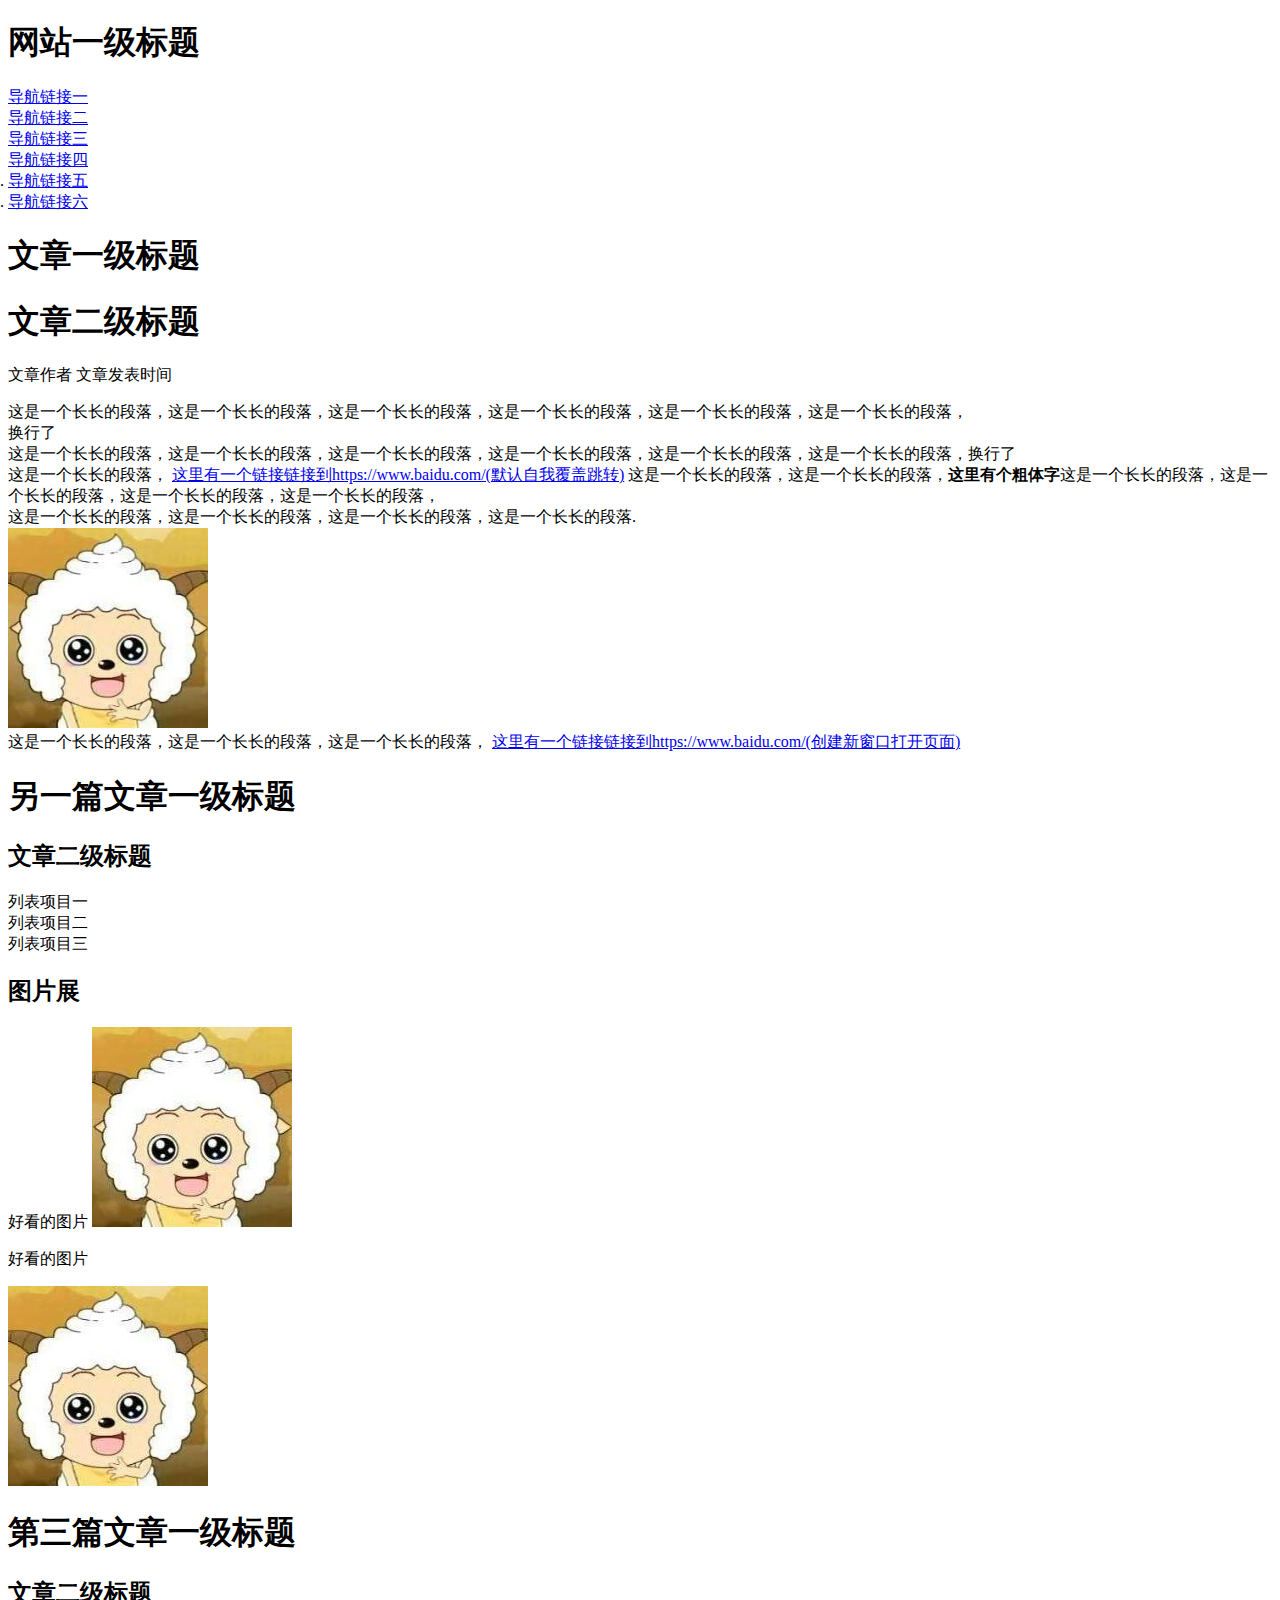
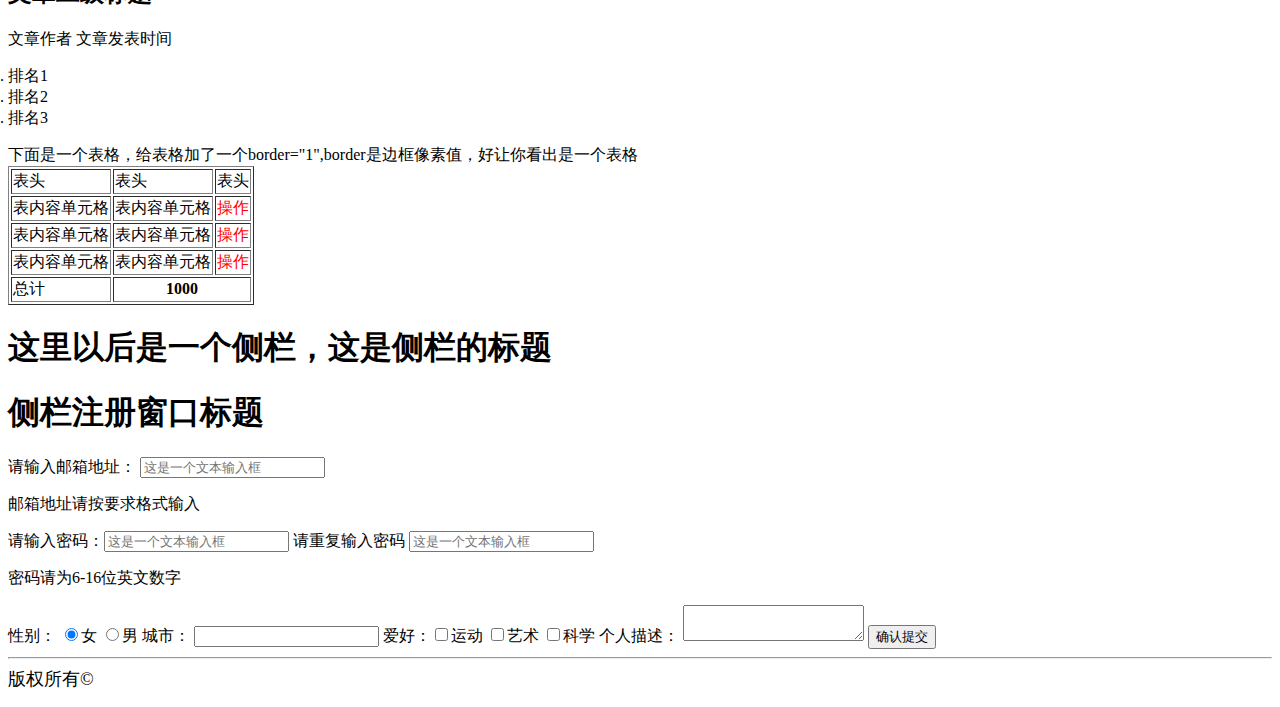
<file: index.html>
<!DOCTYPE html>
<html>
<head lang="en">
    <meta http-equiv="content-type" charset="UTF-8">
    <title>Web Study</title>
</head>
<body>
<div>
    <h1>网站一级标题</h1>
    <li><a href="#">导航链接一</a></li>
    <li type="disc"><a href="#">导航链接二</a></li>
    <li type="square"><a href="#">导航链接三</a></li>
    <li type="circle"><a href="#">导航链接四</a></li>
    <li type="1"><a href="#">导航链接五</a></li>
    <li type="1"><a href="#">导航链接六</a></li>
</div>

<div><h1>文章一级标题</h1></div>
<div><h1>文章二级标题</h1></div>

<div><p>文章作者 文章发表时间</p></div>

<div>这是一个长长的段落，这是一个长长的段落，这是一个长长的段落，这是一个长长的段落，这是一个长长的段落，这是一个长长的段落，<br/>换行了</div>
<div>这是一个长长的段落，这是一个长长的段落，这是一个长长的段落，这是一个长长的段落，这是一个长长的段落，这是一个长长的段落，换行了</div>
<div>这是一个长长的段落，
    <a href="https://www.baidu.com/">这里有一个链接链接到https://www.baidu.com/(默认自我覆盖跳转)</a>
    这是一个长长的段落，这是一个长长的段落，<b>这里有个粗体字</b>这是一个长长的段落，这是一个长长的段落，这是一个长长的段落，这是一个长长的段落，<br/>
    这是一个长长的段落，这是一个长长的段落，这是一个长长的段落，这是一个长长的段落.
</div>
<div>
    <img src="pic.jpg" alt=""/>
</div>

<div>
    这是一个长长的段落，这是一个长长的段落，这是一个长长的段落，
    <a href="https://www.baidu.com/" target="_blank">这里有一个链接链接到https://www.baidu.com/(创建新窗口打开页面)</a>
</div>

<article>
    <h1>另一篇文章一级标题</h1>

    <h2>文章二级标题</h2>

    <div>
        <li>列表项目一</li>
        <li>列表项目二</li>
        <li>列表项目三</li>
    </div>

    <div>
        <h2>图片展</h2>
    </div>

    <div>
        好看的图片
        <img src="pic.jpg" alt=""/>
    </div>

    <div>
        <p>好看的图片</p>
        <img src="pic.jpg" alt=""/>
    </div>
</article>
<article>
    <h1>第三篇文章一级标题</h1>

    <h2>文章二级标题</h2>
    <article>
        <p>
            文章作者 文章发表时间
        <li type="1">排名1</li>
        <li type="1">排名2</li>
        <li type="1">排名3</li>
        </p>
    </article>

    下面是一个表格，给表格加了一个border="1",border是边框像素值，好让你看出是一个表格
    <table border="1">
        <tr>
            <td>表头</td>
            <td>表头</td>
            <td>表头</td>
        </tr>
        <tr>
            <td>表内容单元格</td>
            <td>表内容单元格</td>
            <td style="color: red">操作</td>
        </tr>
        <tr>
            <td>表内容单元格</td>
            <td>表内容单元格</td>
            <td style="color: red">操作</td>
        </tr>
        <tr>
            <td>表内容单元格</td>
            <td>表内容单元格</td>
            <td style="color: red">操作</td>
        </tr>
        <tr>
            <td>总计</td>
            <th colspan="2">1000</th>
        </tr>
    </table>
</article>

<article>
    <h1>这里以后是一个侧栏，这是侧栏的标题</h1>

    <h1>侧栏注册窗口标题</h1>

    <div>请输入邮箱地址：
        <input type="text" placeholder="这是一个文本输入框"/>

        <p>邮箱地址请按要求格式输入</p>
    </div>

    <div>请输入密码：<input type="text" placeholder="这是一个文本输入框"/>
        请重复输入密码 <input type="text" placeholder="这是一个文本输入框"/>

        <p>密码请为6-16位英文数字</p>
    </div>

    <p>

    <div>性别：
        <input type="radio" name="sex" checked="checked"/>女
        <input type="radio" name="sex"/>男

        城市：
        <input type="text" list="citylist"/>
        <datalist id="citylist">
            <option value="北京"></option>
            <option value="上海"></option>
            <option value="广州"></option>
            <option value="珠海"></option>
        </datalist>
        爱好：<label><input type="checkbox"/>运动</label>
        <label><input type="checkbox"/>艺术</label>
        <label><input type="checkbox"/>科学</label>
        个人描述：
        <textarea name="text"></textarea>
        <input type="submit" value="确认提交"/>
        <hr/>
        <div style="font-size: large">
            版权所有&copy;
        </div>
    </div>
    </p>


</article>


</body>
</html>
</file>
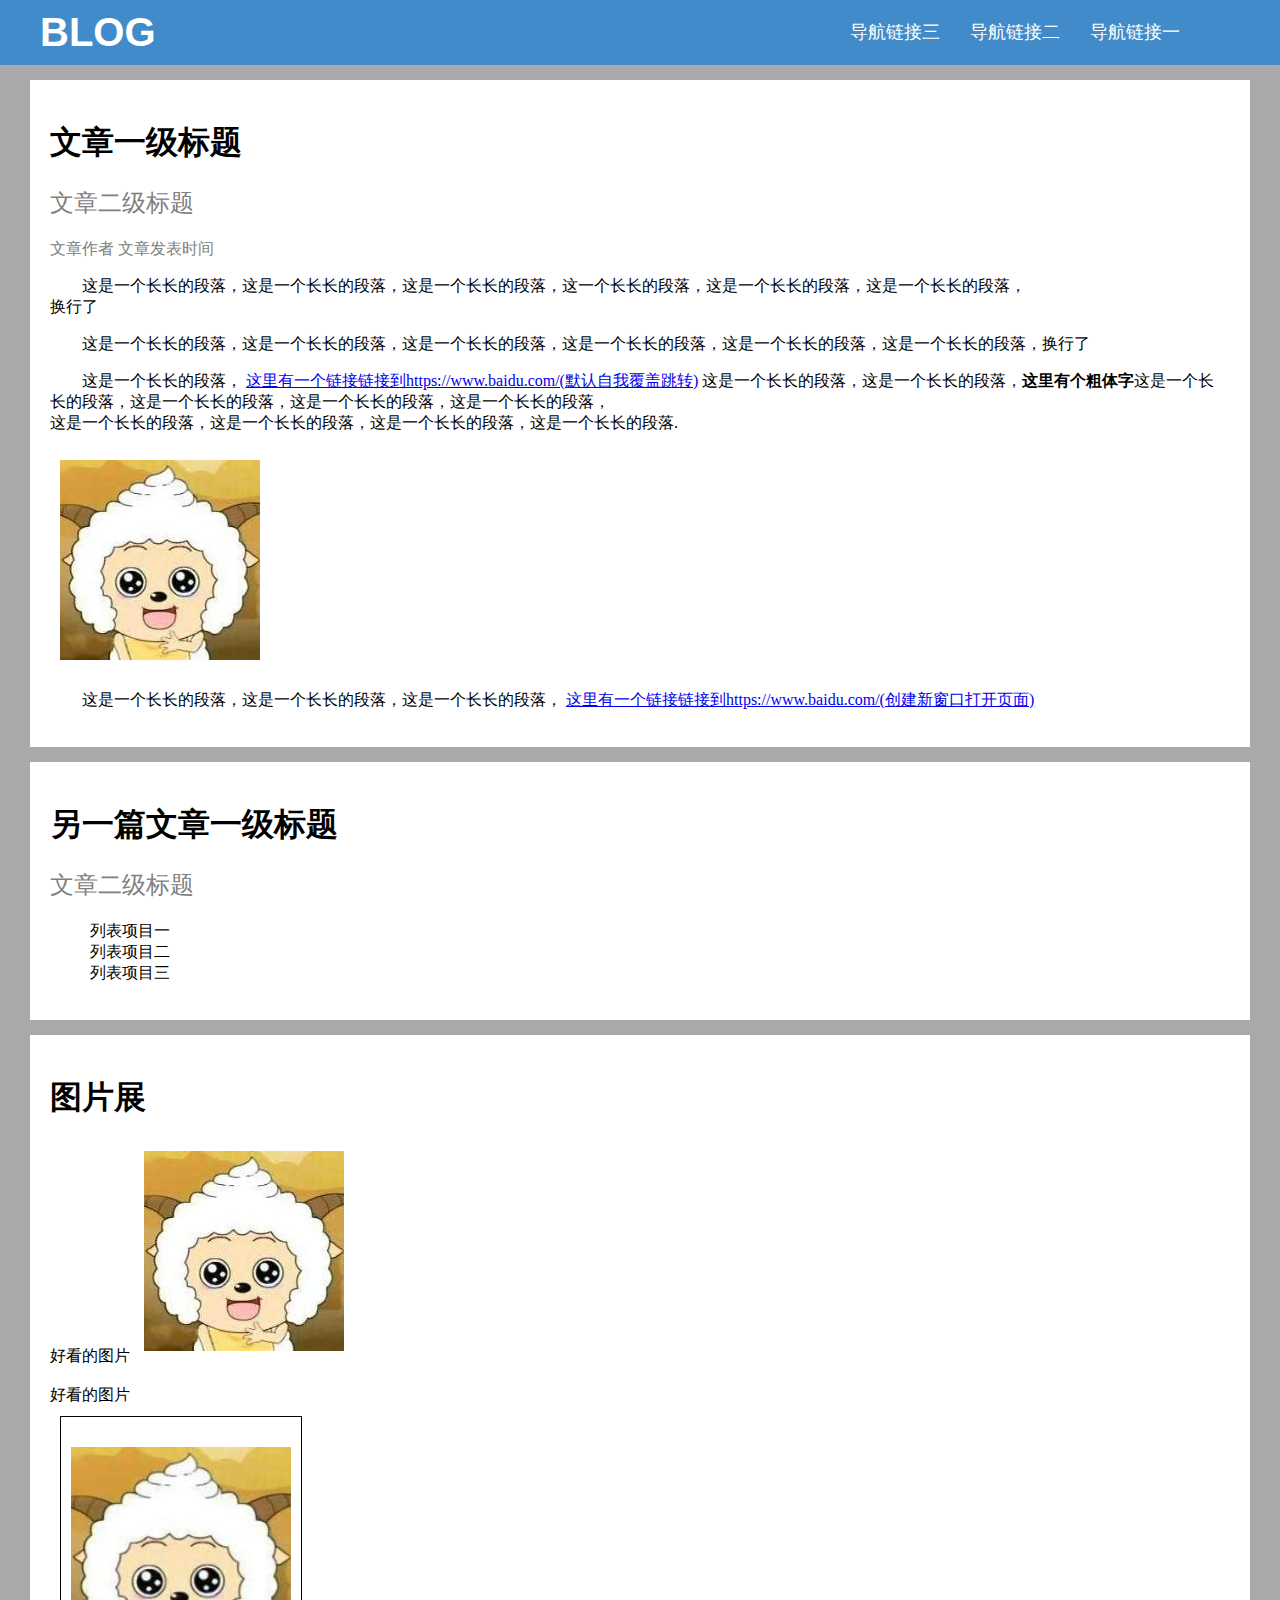
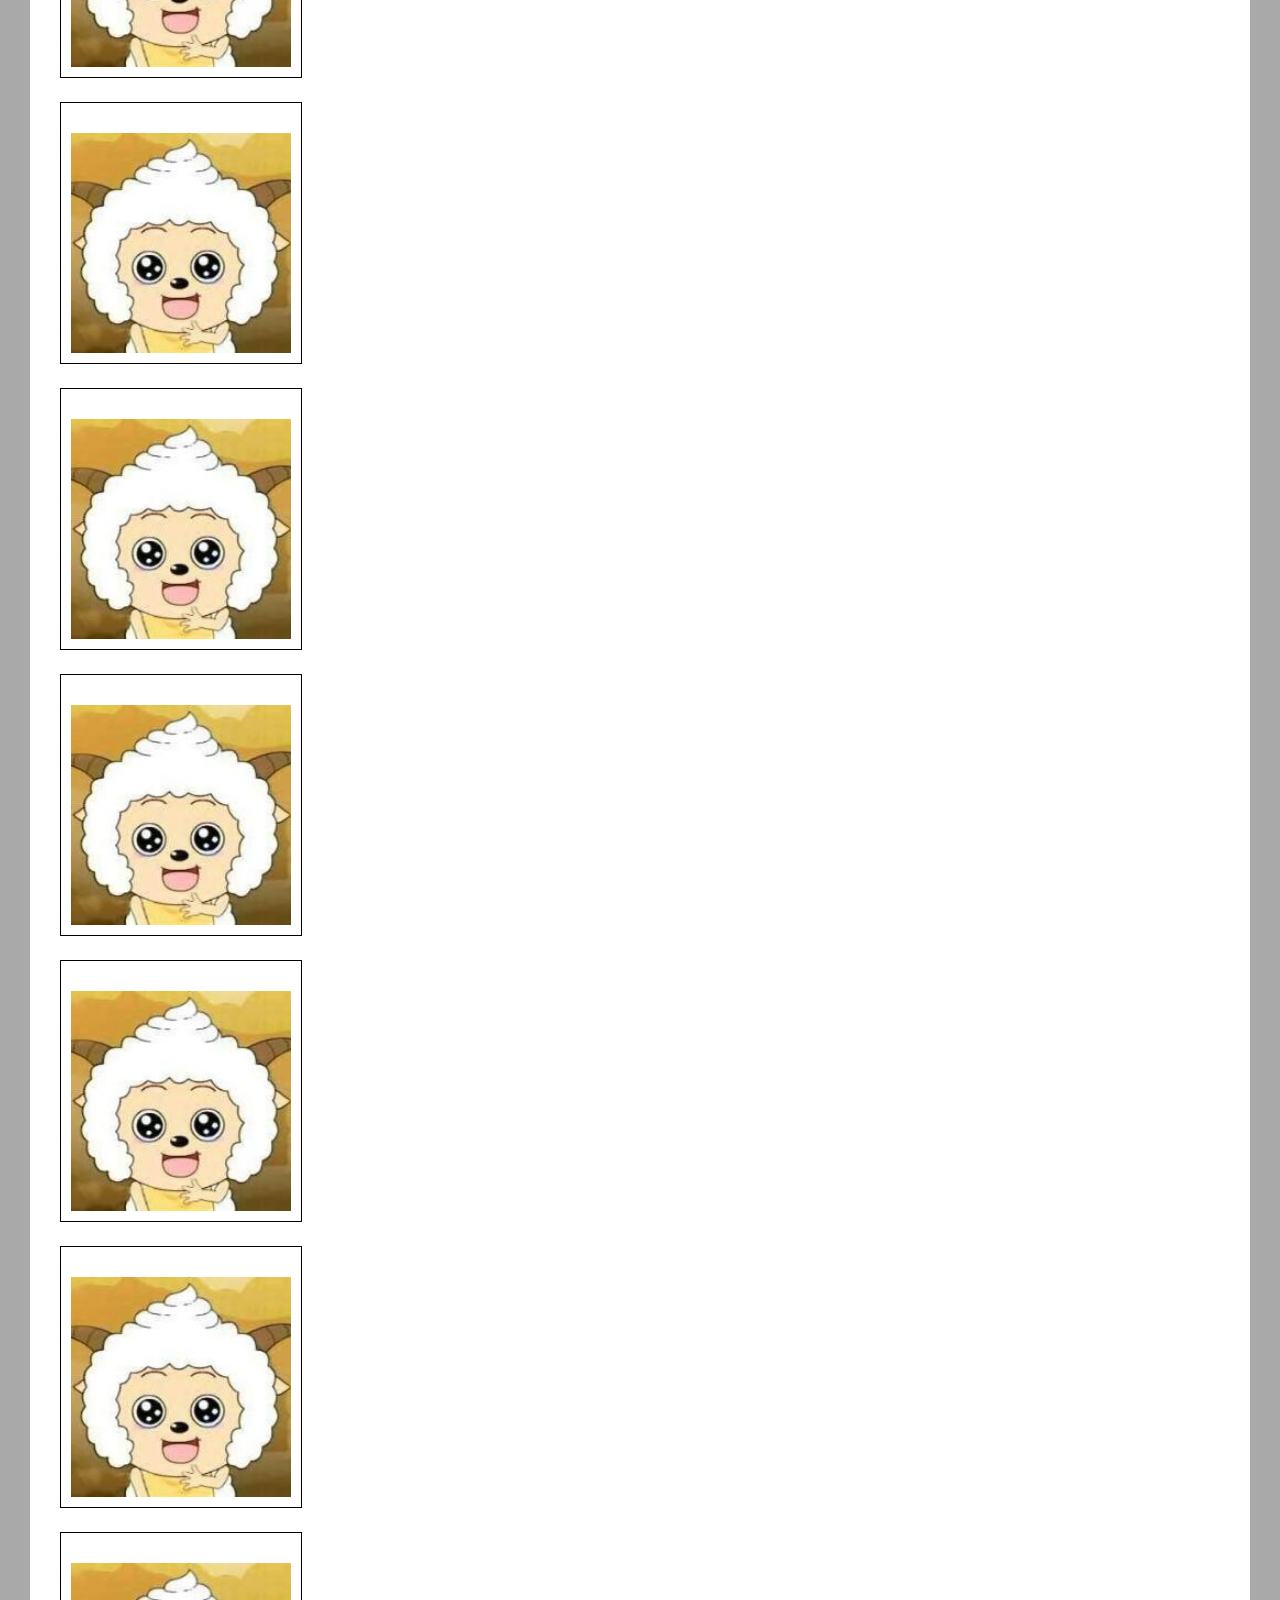
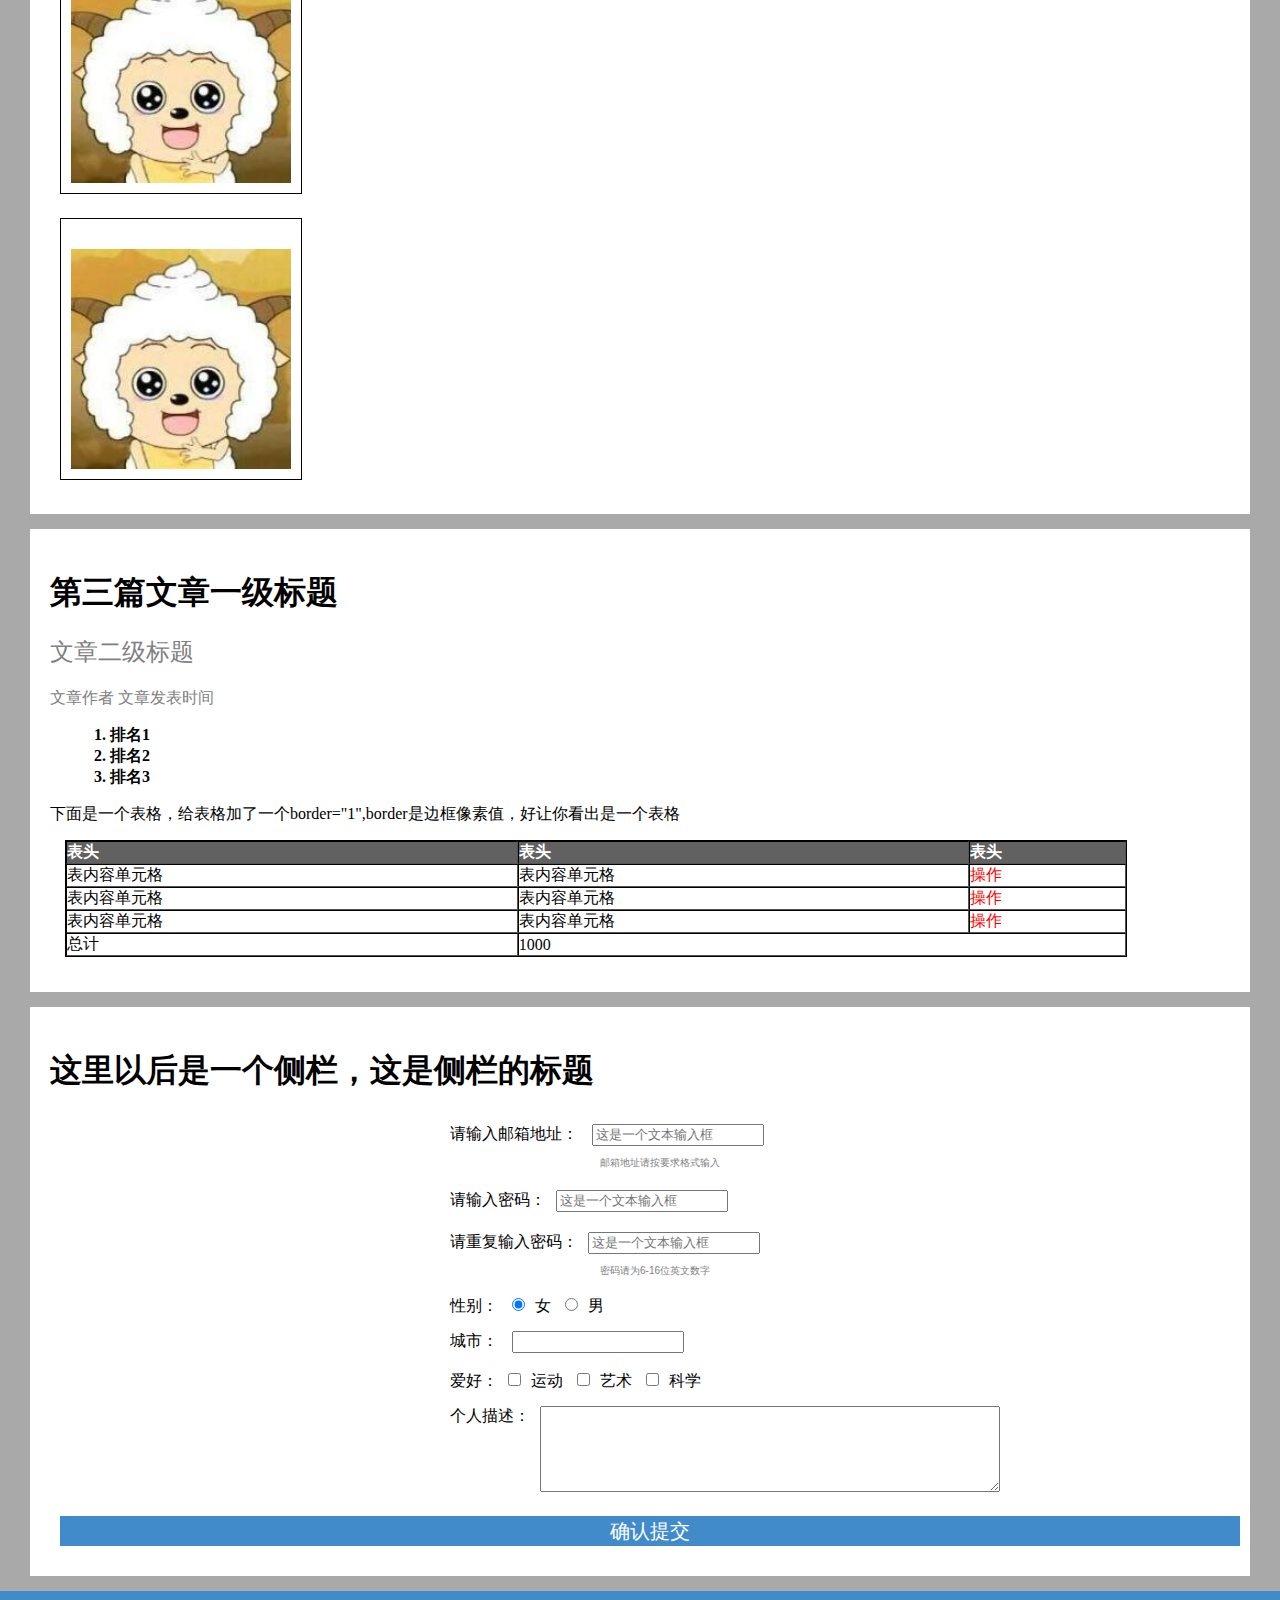
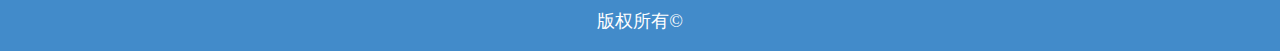
<file: test002/training2.html>
<!DOCTYPE html>
<html>
<head lang="en">
    <meta charset="UTF-8">
    <title>Web Study</title>
    <link href="./css2.css" type="text/css" rel="stylesheet">
</head>
<body>
<div class="nav">
    <h1 id="head">BLOG</h1>
    <ul>
        <li><a href="#">导航链接一</a></li>
        <li><a href="#">导航链接二</a></li>
        <li><a href="#">导航链接三</a></li>
    </ul>
</div>

<div class="box">
    <div><h1>文章一级标题</h1></div>
    <div><h2>文章二级标题</h2></div>

    <div><p>文章作者 文章发表时间</p></div>

    <blockquote>这是一个长长的段落，这是一个长长的段落，这是一个长长的段落，这一个长长的段落，这是一个长长的段落，这是一个长长的段落，<br/>换行了</blockquote>
    <blockquote>这是一个长长的段落，这是一个长长的段落，这是一个长长的段落，这是一个长长的段落，这是一个长长的段落，这是一个长长的段落，换行了</blockquote>
    <blockquote>这是一个长长的段落，
        <a href="https://www.baidu.com/">这里有一个链接链接到https://www.baidu.com/(默认自我覆盖跳转)</a>
        这是一个长长的段落，这是一个长长的段落，<b>这里有个粗体字</b>这是一个长长的段落，这是一个长长的段落，这是一个长长的段落，这是一个长长的段落，<br/>
        这是一个长长的段落，这是一个长长的段落，这是一个长长的段落，这是一个长长的段落.
    </blockquote>
    <div>
        <img src="pic.jpg" alt=""/>
    </div>
    <blockquote>
        这是一个长长的段落，这是一个长长的段落，这是一个长长的段落，
        <a href="https://www.baidu.com/" target="_blank">这里有一个链接链接到https://www.baidu.com/(创建新窗口打开页面)</a>
    </blockquote>
</div>


<article class="box">
    <h1>另一篇文章一级标题</h1>

    <h2>文章二级标题</h2>

    <div>
        <ul>
            <li>列表项目一</li>
            <li>列表项目二</li>
            <li>列表项目三</li>
        </ul>

    </div>
</article>
<div class="box">
    <div>
        <h1>图片展</h1>
    </div>

    <div>
        好看的图片
        <img src="pic.jpg" alt=""/>
    </div>
    <div class="_pic">
        <br/>好看的图片<br/>
        <img src="pic.jpg" alt=""/><br/>
        <img src="pic.jpg" alt=""/><br/>
        <img src="pic.jpg" alt=""/><br/>
        <img src="pic.jpg" alt=""/><br/>
        <img src="pic.jpg" alt=""/><br/>
        <img src="pic.jpg" alt=""/><br/>
        <img src="pic.jpg" alt=""/><br/>
        <img src="pic.jpg" alt=""/><br/>
    </div>

</div>


<article class="box">
    <h1>第三篇文章一级标题</h1>

    <h2>文章二级标题</h2>

    <div>
        <p>
            文章作者 文章发表时间
        </p>
        <ul class="pai3">
            <li type="1">排名1</li>
            <li type="1">排名2</li>
            <li type="1">排名3</li>
        </ul>

    </div>

    下面是一个表格，给表格加了一个border="1",border是边框像素值，好让你看出是一个表格
    <table border="1">
        <th>表头</th>
        <th>表头</th>
        <th>表头</th>
        <tr>
            <td>表内容单元格</td>
            <td>表内容单元格</td>
            <td style="color: red">操作</td>
        </tr>
        <tr>
            <td>表内容单元格</td>
            <td>表内容单元格</td>
            <td style="color: red">操作</td>
        </tr>
        <tr>
            <td>表内容单元格</td>
            <td>表内容单元格</td>
            <td style="color: red">操作</td>
        </tr>
        <tr>
            <td>总计</td>
            <td colspan="2">1000</td>
        </tr>
    </table>
</article>

<article class="box" id="lbox">
    <h1>这里以后是一个侧栏，这是侧栏的标题</h1>

    <div>请输入邮箱地址：
        <input type="text" placeholder="这是一个文本输入框"/>

        <p class="p1">邮箱地址请按要求格式输入</p>
    </div>

    <div>请输入密码：<input type="text" placeholder="这是一个文本输入框"/><br/>
        请重复输入密码：<input type="text" placeholder="这是一个文本输入框"/>

        <p class="p1">密码请为6-16位英文数字</p>
    </div>


    <div>性别：
        <input type="radio" name="sex" checked="checked"/>女
        <input type="radio" name="sex"/>男<br/>

        城市：
        <input type="text" list="citylist"/>
        <datalist id="citylist">
            <option value="北京"></option>
            <option value="上海"></option>
            <option value="广州"></option>
            <option value="珠海"></option>
        </datalist><br/>
        爱好：<label><input type="checkbox"/>运动</label>
        <label><input type="checkbox"/>艺术</label>
        <label><input type="checkbox"/>科学</label><br/>

    </div>
    <div class="des">
        <span>个人描述：</span>
        <textarea name="text" rows="5" cols="60" ></textarea>
    </div>
    <input type="submit" value="确认提交" class="submit"/>
</article>
<footer style="font-size: large" >
    版权所有&copy;
</footer>

</body>
</html>
</file>
<file: test002/css2.css>
*{
    font-family:"Microsoft Yahei";
}
body{width: auto;
    height: auto;
    margin: 0px;
    background-color: darkgrey;
}
div,article{
    background-color: #FFFFFF;
}
 blockquote{
     text-indent: 2em;
     margin: 16px 0px;
}
.nav{
    background-color: #428bca;
    padding-top: 0px;
    margin-top: 0px;
    height: 65px;
}
#head{
    float: left;
    line-height: 65px;
    margin: 0px;
    padding: 0px;
    position:absolute;
    color: #FFFFFF;
    left: 40px;
    font-size: 40px;
    font-family:Arial;
}
.nav ul{
    list-style-type:none;
    float: right;
    line-height: 65px;
    margin: 0px;
    padding: 0px;
    position:absolute;
    right: 100px;
}
.nav ul li{
    float: right;
    font-size: 18px;
    margin-left: 30px;
}
.nav a{
    text-decoration: none;
    color: #FFFFFF;
}
.box{
    margin: 15px 30px;
    padding: 20px 20px;
}
._pic img{
    padding-left: 100px;
}
table{
    margin: 15px;
    width: 90%;
    border: 1px solid black;
    border-spacing:0px;
}
table tr{
    margin: 0px;
}
table th{
    text-align: left;
    color: white;
    background-color: #616161;
    padding: 0px;
}
table td{
    padding: 0px;
}
h2,div>p{
    color: grey;
    font-family: 'Microsoft YaHei','Hiragino Sans GB',Helvetica,Arial;
    font-weight: normal;
}
div>img{
    padding: 10px 10px;
}

div ul{
    list-style-type: none;
}

._pic img{
    border: 1px solid;
    margin: 10px;
    padding: 30px 10px 10px;
    width: 220px;
}
.pai3{
    margin-left: 20px;
    font-weight: bold;
}
#lbox div{
    margin-left: 400px;
}
#lbox input{
    margin: 10px;
}

#lbox p{
    font-size: 10px;
}
.des span{
    float: left;
    margin-right: 10px;
}
.des{
    margin: 10px;
}
.p1{
    margin-left: 150px;
    margin-top: 0px;
}

.submit{
    border: 2px solid #428bca;
    background-color: #428bca;
    height: 30px;
    font-size: 20px;
    margin: 0px;
    padding: 0px;
    color: #FFFFFF;
    width: 100%;
    font-family: Microsoft Yahei;
}
footer{
    height: 60px;
    text-align: center;
    background-color: #428bca;
    color: #FFFFFF;
    line-height: 60px;
}
</file>
